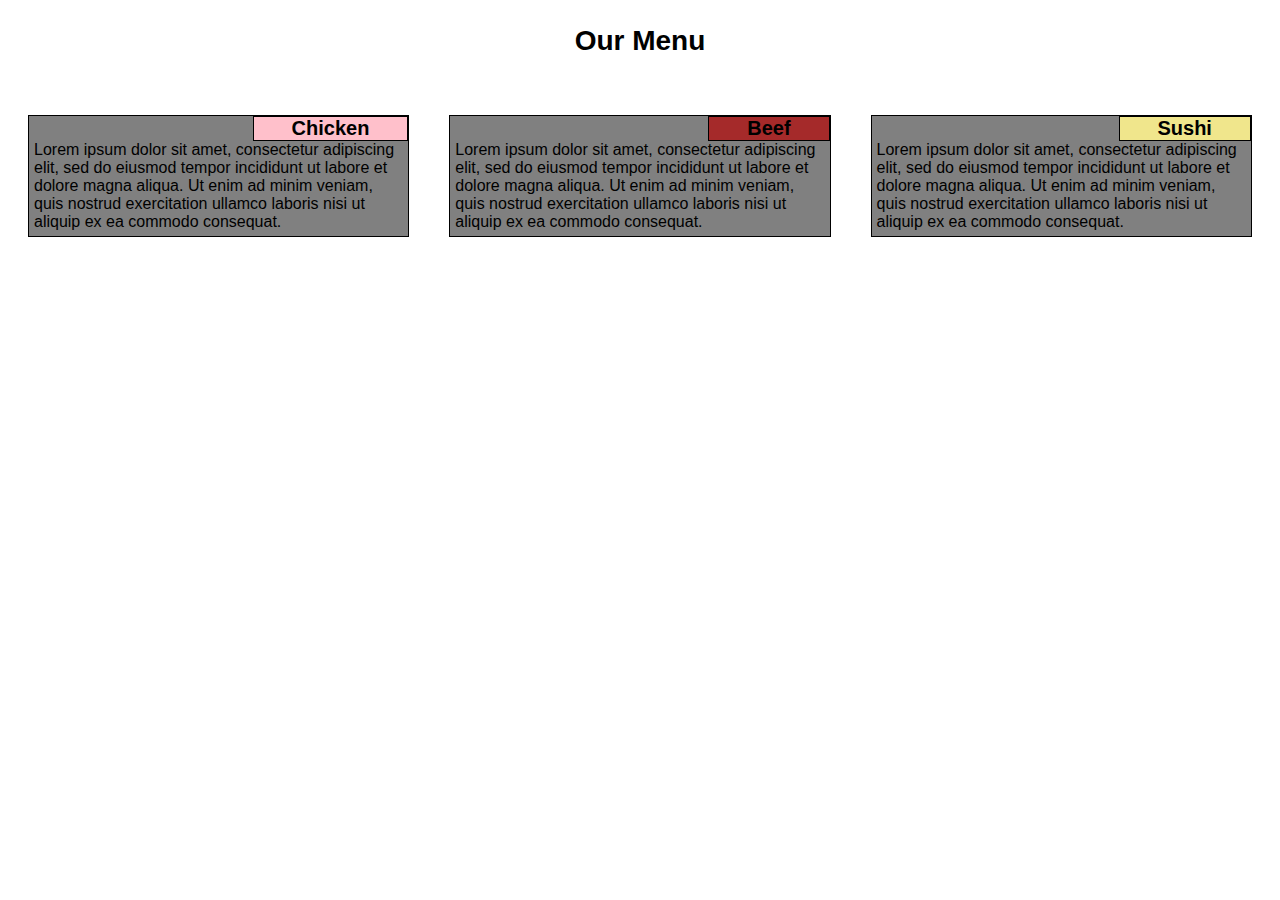
<file: module2-solution/index.html>
<!DOCTYPE html>
<html lang="en">
<head>
  	<meta charset="uft-8">
  	<meta contenct="eidth=device-width, initial-scale=1" name="viewport">
  	<title>Assignment of Module 2</title>
  	<link rel="stylesheet" href="css/style.css">
</head>
<body>
  	<header>
		<h1>Our Menu</h1>
  	</header>
  	<div class="row">
  		<div>
		<section id="s1" class="col-lg-4 col-md-6 col-sm-12">
			<div>
				<div class="title">Chicken</div>
				<p>
					Lorem ipsum dolor sit amet, consectetur adipiscing elit, sed do eiusmod tempor incididunt ut labore et dolore magna aliqua. Ut enim ad minim veniam, quis nostrud exercitation ullamco laboris nisi ut aliquip ex ea commodo consequat. 
				</p>
			<div>
		</section>
		<section id="s2" class="col-lg-4 col-md-6 col-sm-12">
			<div>
				<div class="title">Beef</div>
				<p>
					Lorem ipsum dolor sit amet, consectetur adipiscing elit, sed do eiusmod tempor incididunt ut labore et dolore magna aliqua. Ut enim ad minim veniam, quis nostrud exercitation ullamco laboris nisi ut aliquip ex ea commodo consequat. 
				</p>
		</div>
		</section>
		<section id="s3" class="col-lg-4 col-md-12 col-sm-12">
			<div>
				<div class="title">Sushi</div>
				<p>
					Lorem ipsum dolor sit amet, consectetur adipiscing elit, sed do eiusmod tempor incididunt ut labore et dolore magna aliqua. Ut enim ad minim veniam, quis nostrud exercitation ullamco laboris nisi ut aliquip ex ea commodo consequat. 
				</p>
			</div>
		</section>
	</div>
</body>
</html>
</file>
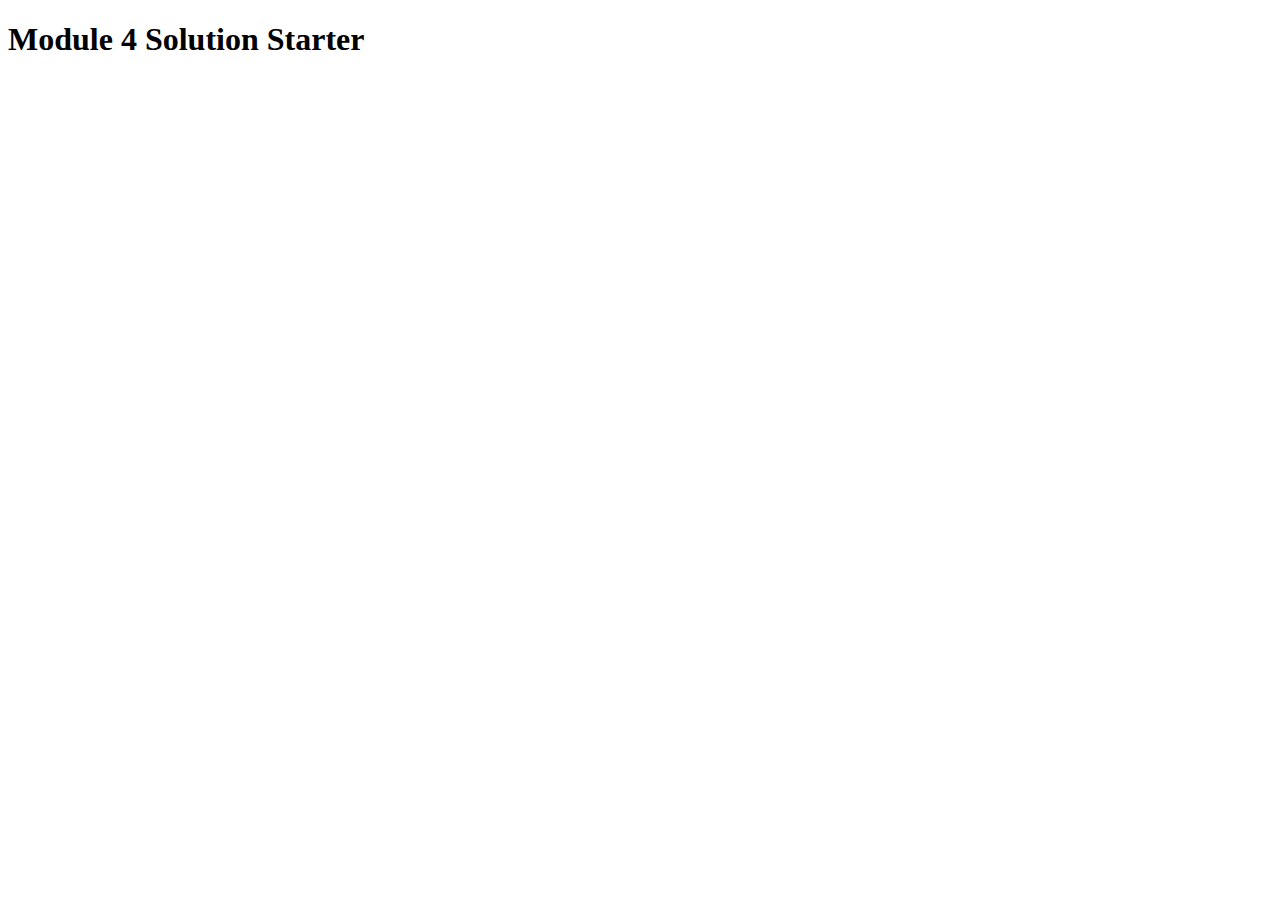
<file: module4-solution/index.html>
<!DOCTYPE html>
<html>
<head>
  <meta charset="utf-8">
  <title>Module 4 Solution Starter</title>
  <script src="SpeakHello.js"></script>
  <script src="SpeakGoodBye.js"></script>
  <script src="script.js"></script>
</head>
<body>
  <h1>Module 4 Solution Starter</h1>
</body>
</html>
</file>
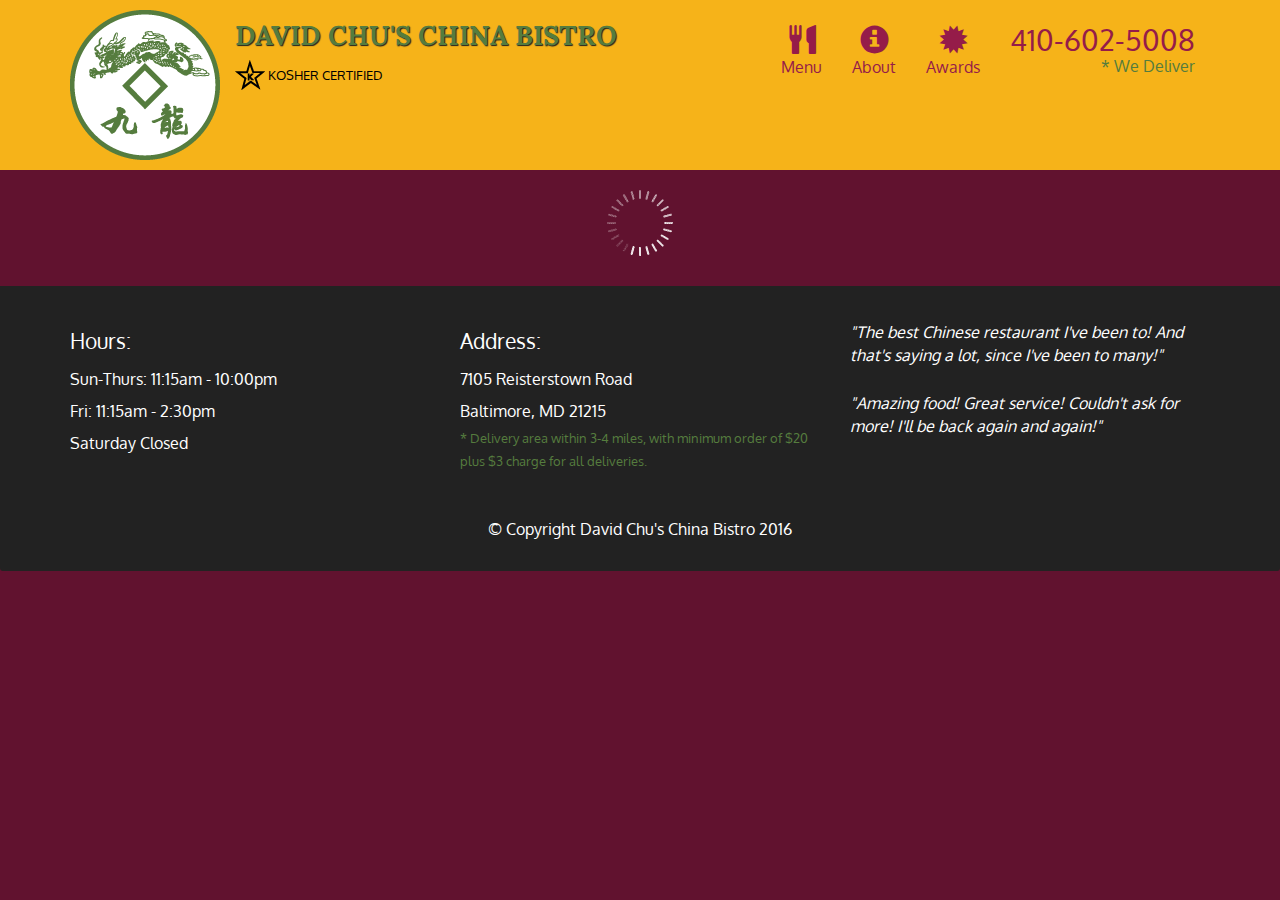
<file: module5-solution/index.html>
<!doctype html>
<html lang="en">
  <head>
    <meta charset="utf-8">
    <meta http-equiv="X-UA-Compatible" content="IE=edge">
    <meta name="viewport" content="width=device-width, initial-scale=1">
    <title>David Chu's China Bistro</title>
    <link rel="stylesheet" href="css/bootstrap.min.css">
    <link rel="stylesheet" href="css/styles.css">
    <link href='https://fonts.googleapis.com/css?family=Oxygen:400,300,700' rel='stylesheet' type='text/css'>
    <link href='https://fonts.googleapis.com/css?family=Lora' rel='stylesheet' type='text/css'>
  </head>
<body>
  <header>
    <nav id="header-nav" class="navbar navbar-default">
      <div class="container">
        <div class="navbar-header">
          <a href="index.html" class="pull-left visible-md visible-lg">
            <div id="logo-img" alt="Logo image"></div>
          </a>

          <div class="navbar-brand">
            <a href="index.html"><h1>David Chu's China Bistro</h1></a>
            <p>
              <img src="images/star-k-logo.png" alt="Kosher certification">
              <span>Kosher Certified</span>
            </p>
          </div>

          <button id="navbarToggle" type="button" class="navbar-toggle collapsed" data-toggle="collapse" data-target="#collapsable-nav" aria-expanded="false">
            <span class="sr-only">Toggle navigation</span>
            <span class="icon-bar"></span>
            <span class="icon-bar"></span>
            <span class="icon-bar"></span>
          </button>
        </div>
        
        <div id="collapsable-nav" class="collapse navbar-collapse">
           <ul id="nav-list" class="nav navbar-nav navbar-right">
            <li id="navHomeButton" class="visible-xs active">
              <a href="index.html">
                <span class="glyphicon glyphicon-home"></span> Home</a>
            </li>
            <li id="navMenuButton">
              <a href="#" onclick="$dc.loadMenuCategories();">
                <span class="glyphicon glyphicon-cutlery"></span><br class="hidden-xs"> Menu</a>
            </li>
            <li>
              <a href="#">
                <span class="glyphicon glyphicon-info-sign"></span><br class="hidden-xs"> About</a>
            </li>
            <li>
              <a href="#">
                <span class="glyphicon glyphicon-certificate"></span><br class="hidden-xs"> Awards</a>
            </li>
            <li id="phone" class="hidden-xs">
              <a href="tel:410-602-5008">
                <span>410-602-5008</span></a><div>* We Deliver</div>
            </li>
          </ul><!-- #nav-list -->
        </div><!-- .collapse .navbar-collapse -->
      </div><!-- .container -->
    </nav><!-- #header-nav -->
  </header>

  <div id="call-btn" class="visible-xs">
    <a class="btn" href="tel:410-602-5008">
    <span class="glyphicon glyphicon-earphone"></span>
    410-602-5008
    </a>
  </div>
  <div id="xs-deliver" class="text-center visible-xs">* We Deliver</div>

  <div id="main-content" class="container"></div>

  <footer class="panel-footer">
    <div class="container">
      <div class="row">
        <section id="hours" class="col-sm-4">
          <span>Hours:</span><br>
          Sun-Thurs: 11:15am - 10:00pm<br>
          Fri: 11:15am - 2:30pm<br>
          Saturday Closed
          <hr class="visible-xs">
        </section>
        <section id="address" class="col-sm-4">
          <span>Address:</span><br>
          7105 Reisterstown Road<br>
          Baltimore, MD 21215
          <p>* Delivery area within 3-4 miles, with minimum order of $20 plus $3 charge for all deliveries.</p>
          <hr class="visible-xs">
        </section>
        <section id="testimonials" class="col-sm-4">
          <p>"The best Chinese restaurant I've been to! And that's saying a lot, since I've been to many!"</p>
          <p>"Amazing food! Great service! Couldn't ask for more! I'll be back again and again!"</p>
        </section>
      </div>
      <div class="text-center">&copy; Copyright David Chu's China Bistro 2016</div>
    </div>
  </footer>

  <!-- jQuery (Bootstrap JS plugins depend on it) -->
  <script src="js/jquery-2.1.4.min.js"></script>
  <script src="js/bootstrap.min.js"></script>
  <script src="js/ajax-utils.js"></script>
  <script src="js/script.js"></script>
</body>
</html>
</file>
<file: module2-solution/css/style.css>
* {
	box-sizing: border-box;
	font-family: "Comic Sans MS", cursive, sans-serif;
}

h1 {
	text-align: center;
	font-size: 1.75em;
  	margin-top: 2%;
}

.row {
	width: 100%;
	margin-top: 3%;
}

section > div {
	border: 1px solid black;
	background-color: grey;
	margin: 20px;
}

section > div .title {
	float: right;
	border: 1px solid black;
	font-weight: bold;
	padding: 0 10%;
	font-size: 1.25em;
}

section > div > p {
	margin: 5px;
	font-family: "Lucida Sans Unicode", "Lucida Grande", sans-serif;
	color: black;
	clear: both;
}

#s1 > div .title {
	background-color: pink;
}
#s2 > div .title {
	background-color: brown;
}
#s3 > div .title {
	background-color: khaki;
}

/* Desktop browser view */
@media (min-width: 992px) {
	.col-lg-1, .col-lg-2, .col-lg-3, .col-lg-4, .col-lg-5, .col-lg-6, .col-lg-7, .col-lg-8, .col-lg-9, .col-lg-10, .col-lg-11, .col-lg-12 {
		float: left;
	}
	.col-lg-1 {
		width: 8.33%;
	}
	.col-lg-2 {
		width: 16.66%;
	}
	.col-lg-3 {
		width: 25%;
	}
	.col-lg-4 {
		width: 33.33%;
	}
	.col-lg-5 {
		width: 41.66%;
	}
	.col-lg-6 {
		width: 50%;
	}
	.col-lg-7 {
		width: 58.33%;
	}
	.col-lg-8 {
		width: 66.66%;
	}
	.col-lg-9 {
		width: 74.99%;
	}
	.col-lg-10 {
		width: 83.33%;
	}
	.col-lg-11 {
		width: 91.66%;
	}
	.col-lg-12 {
		width: 100%;
	}
}

/* Tablet view */
@media (min-width: 768px) and (max-width: 991px) {
	.col-md-1, .col-md-2, .col-md-3, .col-md-4, .col-md-5, .col-md-6, .col-md-7, .col-md-8, .col-md-9, .col-md-10, .col-md-11, .col-md-12 {
		float: left;
	}
	.col-md-1 {
		width: 8.33%;
	}
	.col-md-2 {
		width: 16.66%;
	}
	.col-md-3 {
		width: 25%;
	}
	.col-md-4 {
		width: 33.33%;
	}
	.col-md-5 {
		width: 41.66%;
	}
	.col-md-6 {
		width: 50%;
	}
	.col-md-7 {
		width: 58.33%;
	}
	.col-md-8 {
		width: 66.66%;
	}
	.col-md-9 {
		width: 74.99%;
	}
	.col-md-10 {
		width: 83.33%;
	}
	.col-md-11 {
		width: 91.66%;
	}
	.col-md-12 {
		width: 100%;
	}
}

/* Mobile view */
@media (max-width: 767px) {
	.col-sm-1, .col-sm-2, .col-sm-3, .col-sm-4, .col-sm-5, .col-sm-6, .col-sm-7, .col-sm-8, .col-sm-9, .col-sm-10, .col-sm-11, .col-sm-12 {
		float: left;
	}
	.col-sm-1 {
		width: 8.33%;
	}
	.col-sm-2 {
		width: 16.66%;
	}
	.col-sm-3 {
		width: 25%;
	}
	.col-sm-4 {
		width: 33.33%;
	}
	.col-sm-5 {
		width: 41.66%;
	}
	.col-sm-6 {
		width: 50%;
	}
	.col-sm-7 {
		width: 58.33%;
	}
	.col-sm-8 {
		width: 66.66%;
	}
	.col-sm-9 {
		width: 74.99%;
	}
	.col-sm-10 {
		width: 83.33%;
	}
	.col-sm-11 {
		width: 91.66%;
	}
	.col-sm-12 {
		width: 100%;
	}
}
</file>
<file: module5-solution/css/styles.css>
body {
  font-size: 16px;
  color: #fff;
  background-color: #61122f;
  font-family: 'Oxygen', sans-serif;
}

/** HEADER **/
#header-nav {
  background-color: #f6b319;
  border-radius: 0;
  border: 0;
}

#logo-img {
  background: url('../images/restaurant-logo_large.png') no-repeat;
  width: 150px;
  height: 150px;
  margin: 10px 15px 10px 0;
}

.navbar-brand {
  padding-top: 25px;
}
.navbar-brand h1 { /* Restaurant name */
  font-family: 'Lora', serif;
  color: #557c3e;
  font-size: 1.5em;
  text-transform: uppercase;
  font-weight: bold;
  text-shadow: 1px 1px 1px #222;
  margin-top: 0;
  margin-bottom: 0;
  line-height: .75;
}
.navbar-brand a:hover, .navbar-brand a:focus {
  text-decoration: none;
}
.navbar-brand p { /* Kosher cert */
  color: #000;
  text-transform: uppercase;
  font-size: .7em;
  margin-top: 15px;
}
.navbar-brand p span { /* Star-K */
  vertical-align: middle;
}

#nav-list {
  margin-top: 10px;
}
#nav-list a {
  color: #951C49;
  text-align: center;
}
#nav-list a:hover {
  background: #E7E7E7;
}
#nav-list a span {
  font-size: 1.8em;
}

#phone {
  margin-top: 5px;
}
#phone a { /* Phone number */
  text-align: right;
  padding-bottom: 0;
}
#phone div { /* We Deliver */
  color: #557c3e;
  text-align: right;
  padding-right: 15px;
}

.navbar-header button.navbar-toggle, .navbar-header .icon-bar {
  border: 1px solid #61122f;
}
.navbar-header button.navbar-toggle {
  clear: both;
  margin-top: -30px;
}
/* END HEADER */

/* FOOTER */
.panel-footer {
  margin-top: 30px;
  padding-top: 35px;
  padding-bottom: 30px;
  background-color: #222;
  border-top: 0;
}
.panel-footer div.row {
  margin-bottom: 35px;
}
#hours, #address {
  line-height: 2;
}
#hours > span, #address > span {
  font-size: 1.3em;
}
#address p {
  color: #557c3e;
  font-size: .8em;
  line-height: 1.8;
}
#testimonials {
  font-style: italic;
}
#testimonials p:nth-child(2) {
  margin-top: 25px;
}
/* END FOOTER */



/* HOME PAGE */
.container .jumbotron {
  box-shadow: 0 0 50px #3F0C1F;
  border: 2px solid #3F0C1F;
}

#menu-tile, #specials-tile, #map-tile {
  height: 250px;
  width: 100%;
  margin-bottom: 15px;
  position: relative;
  border: 2px solid #3F0C1F;
  overflow: hidden;
}
#menu-tile:hover, #specials-tile:hover, #map-tile:hover {
  box-shadow: 0 1px 5px 1px #cccccc;
}
#menu-tile {
  background: url('../images/menu-tile.jpg') no-repeat;
  background-position: center;
}
#specials-tile {
  background: url('../images/specials-tile.jpg') no-repeat;
  background-position: center;
}
#menu-tile span, #specials-tile span, #map-tile span {
  position: absolute;
  bottom: 0;
  right: 0;
  width: 100%;
  text-align: center;
  font-size: 1.6em;
  text-transform: uppercase;
  background-color: #000;
  color: #fff;
  opacity: .8;
}
/* END HOME PAGE */

/* MENU CATEGORIES PAGE */
.category-tile { 
  position: relative;
  border: 2px solid #3F0C1F;
  overflow: hidden;
  width: 200px;
  height: 200px;
  margin: 0 auto 15px;
}
.category-tile span {
  position: absolute;
  bottom: 0;
  right: 0;
  width: 100%;
  text-align: center;
  font-size: 1.2em;
  text-transform: uppercase;
  background-color: #000;
  color: #fff;
  opacity: .8;
}
.category-tile:hover {
  box-shadow: 0 1px 5px 1px #cccccc;
}

#menu-categories-title + div {
  margin-bottom: 50px;
}
/* END MENU CATEGORIES PAGE */

/* SINGLE CATEGORY PAGE */
.menu-item-tile {
  margin-bottom: 25px;
}
.menu-item-tile hr {
  width: 80%;
}
.menu-item-tile .menu-item-price {
  font-size: 1.1em;
  text-align: right;
  margin-top: -15px;
  margin-right: -15px;
}
.menu-item-tile .menu-item-price span {
  font-size: .6em;
}
.menu-item-photo {
  position: relative;
  border: 2px solid #3F0C1F; 
  overflow: hidden;
  padding: 0;
  margin-right: -15px;
  margin-left: auto;
  margin-bottom: 20px;
  max-width: 250px;
}
.menu-item-photo div {
  position: absolute;
  bottom: 0;
  right: 0;
  width: 80px;
  background-color: #557c3e;
  text-align: center;
}
.menu-item-description {
  padding-right: 30px;
}
h3.menu-item-title {
  margin: 0 0 10px;
}
.menu-item-details {
  font-size: .9em;
  font-style: italic;
}
/* END SINGLE CATEGORY PAGE */


/********** Large devices only **********/
@media (min-width: 1200px) {
  .container .jumbotron {
    background: url('../images/jumbotron_1200.jpg') no-repeat;
    height: 675px;
  }
}

/********** Medium devices only **********/
@media (min-width: 992px) and (max-width: 1199px) {
  /* Header */
  #logo-img {
    background: url('../images/restaurant-logo_medium.png') no-repeat;
    width: 100px;
    height: 100px;
    margin: 5px 5px 5px 0;
  }
  /* End Header */

  /* Home Page */
  .container .jumbotron {
    background: url('../images/jumbotron_992.jpg') no-repeat;
    height: 558px;
  }
  /* End Home Page */
}

/********** Small devices only **********/
@media (min-width: 768px) and (max-width: 991px) {
  /* Home Page */
  .container .jumbotron {
    background: url('../images/jumbotron_768.jpg') no-repeat;
    height: 432px;
  }
  /* End Home Page */
}

/********** Extra small devices only **********/
@media (max-width: 767px) {
  /* Header */
  .navbar-brand {
    padding-top: 10px;
    height: 80px;
  }
  .navbar-brand h1 { /* Restaurant name */
    padding-top: 10px;
    font-size: 5vw; /* 1vw = 1% of viewport width */
  }
  .navbar-brand p { /* Kosher cert */
    font-size: .6em;
    margin-top: 12px;
  }
  .navbar-brand p img { /* Star-K */
    height: 20px;
  }

  #collapsable-nav a { /* Collapsed nav menu text */
    font-size: 1.2em;
  }
  #collapsable-nav a span { /* Collapsed nav menu glyph */
    font-size: 1em;
    margin-right: 5px;
  }

  #call-btn > a {
    font-size: 1.5em;
    display: block;
    margin: 0 20px;
    padding: 10px;
    border: 2px solid #fff;
    background-color: #f6b319;
    color: #951c49;
  }
  #xs-deliver {
    margin-top: 5px;
    font-size: .7em;
    letter-spacing: .1em;
    text-transform: uppercase;
  }
  /* End Header */

  /* Footer */
  .panel-footer section {
    margin-bottom: 30px;
    text-align: center;
  }
  .panel-footer section:nth-child(3) {
    margin-bottom: 0; /* margin already exists on the whole row */
  }
  .panel-footer section hr {
    width: 50%;
  }
  /* End Footer */

  /* Home Page */
  .container .jumbotron {
    margin-top: 30px;
    padding: 0;
  }
  #menu-tile, #specials-tile {
    width: 360px;
    margin: 0 auto 15px;
  }

  .menu-item-photo {
    margin-right: auto;
  }
  .menu-item-tile .menu-item-price {
    text-align: center;
  }
  .menu-item-description {
    text-align: center;;
  }
}


/********** Super extra small devices Only :-) (e.g., iPhone 4) **********/
@media (max-width: 479px) {
  /* Header */
  .navbar-brand h1 { /* Restaurant name */
    padding-top: 5px;
    font-size: 6vw;
  }
  /* End Header */
  
  /* Home page */
  #menu-tile, #specials-tile {
    width: 280px;
    margin: 0 auto 15px;
  }

  .col-xxs-12 {
    position: relative;
    min-height: 1px;
    padding-right: 15px;
    padding-left: 15px;
    float: left;
    width: 100%;
  }
}
</file>
